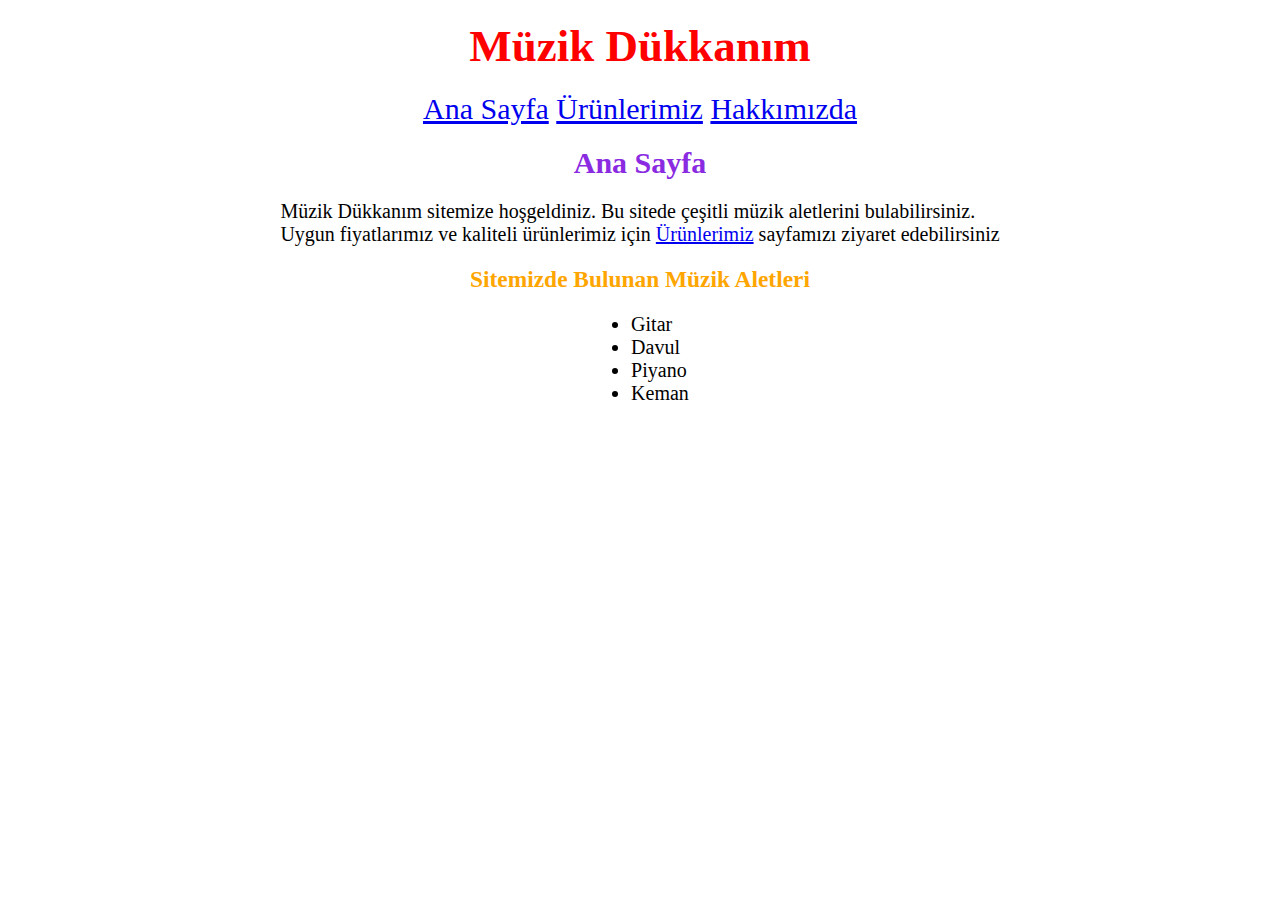
<file: index.html>
<!DOCTYPE html>
<html lang="tr">
<head>
    <meta charset="UTF-8">
    <meta http-equiv="X-UA-Compatible" content="IE=edge">
    <meta name="viewport" content="width=device-width, initial-scale=1.0">
    <title>Ana Sayfa</title>
    <link rel="stylesheet" href="css.css">
</head>

<body>
    <h1>Müzik Dükkanım</h1>
    <nav class="container">
        <a href="index.html">Ana Sayfa</a>
        <a href="ürünlerimiz.html">Ürünlerimiz</a>
        <a href="hakkımızda.html">Hakkımızda</a>
    </nav>
    <main>
        <h2>Ana Sayfa</h2>
         <p class="center">Müzik Dükkanım sitemize hoşgeldiniz. Bu sitede çeşitli müzik aletlerini bulabilirsiniz. <br> Uygun fiyatlarımız ve kaliteli ürünlerimiz için <a href="ürünlerimiz.html">Ürünlerimiz</a>  sayfamızı ziyaret edebilirsiniz</p>
         <h3 style="color: orange ;" class="center  " >Sitemizde Bulunan Müzik Aletleri</h3>
         <ul class="center">
            <li>Gitar</li>
            <li>Davul</li>
            <li>Piyano</li>
            <li>Keman</li>
         </ul>
</main>
</body>
</html>
</file>
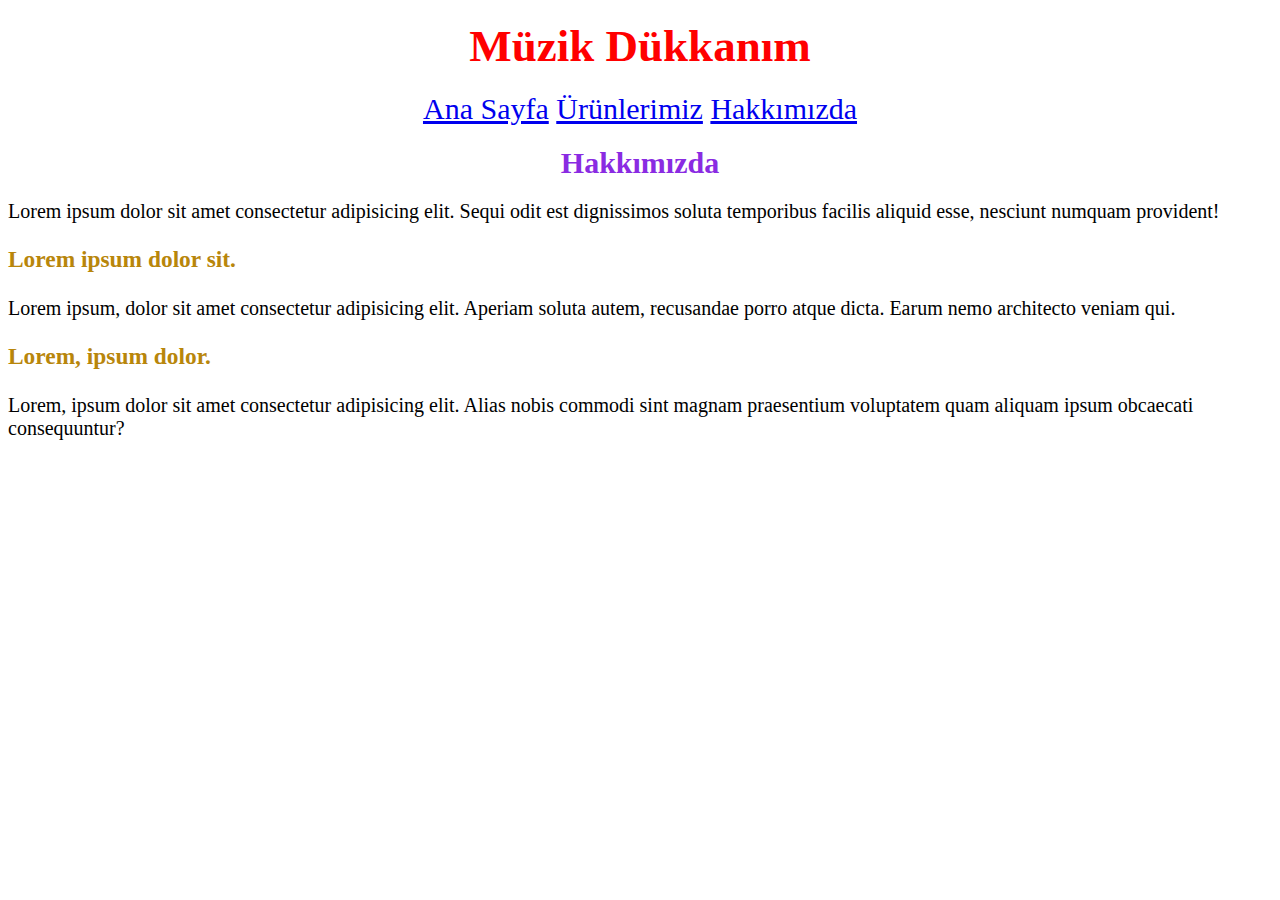
<file: hakkımızda.html>
<!DOCTYPE html>
<html lang="tr">
<head>
    <meta charset="UTF-8">
    <meta http-equiv="X-UA-Compatible" content="IE=edge">
    <meta name="viewport" content="width=device-width, initial-scale=1.0">
    <title>Ana Hakkımızda</title>
    <link rel="stylesheet" href="css.css">
</head>
<body>
    <h1>Müzik Dükkanım</h1>
    <nav>
        <a href="index.html">Ana Sayfa</a>
        <a href="ürünlerimiz.html">Ürünlerimiz</a>
        <a href="hakkımızda.html">Hakkımızda</a>
    </nav>
    <article class="container">
        <h2>Hakkımızda</h2>
        <p>Lorem ipsum dolor sit amet consectetur adipisicing elit. Sequi odit est dignissimos soluta temporibus facilis aliquid esse, nesciunt numquam provident!</p>
        <h3>Lorem ipsum dolor sit.</h3>
        <p>Lorem ipsum, dolor sit amet consectetur adipisicing elit. Aperiam soluta autem, recusandae porro atque dicta. Earum nemo architecto veniam qui.</p>
        <h3>Lorem, ipsum dolor.</h3>
        <p>Lorem, ipsum dolor sit amet consectetur adipisicing elit. Alias nobis commodi sint magnam praesentium voluptatem quam aliquam ipsum obcaecati consequuntur?</p>
    </article>
</body>
</html>
</file>
<file: css.css>
body {
    font-size: 20px;
}

nav {
    font-size: 30px;
    width: fit-content;
    margin: auto;
}

h1 {
    color: red;
    font-size: 45px;
    margin: 20px auto;
    width: fit-content;
}

h2 {
    margin: 20px auto; 
    width: fit-content;
    color: blueviolet;
}

h3 {
    color: darkgoldenrod;
}

.center {
    width: fit-content;
    margin: 20px auto ;
    
}
</file>
